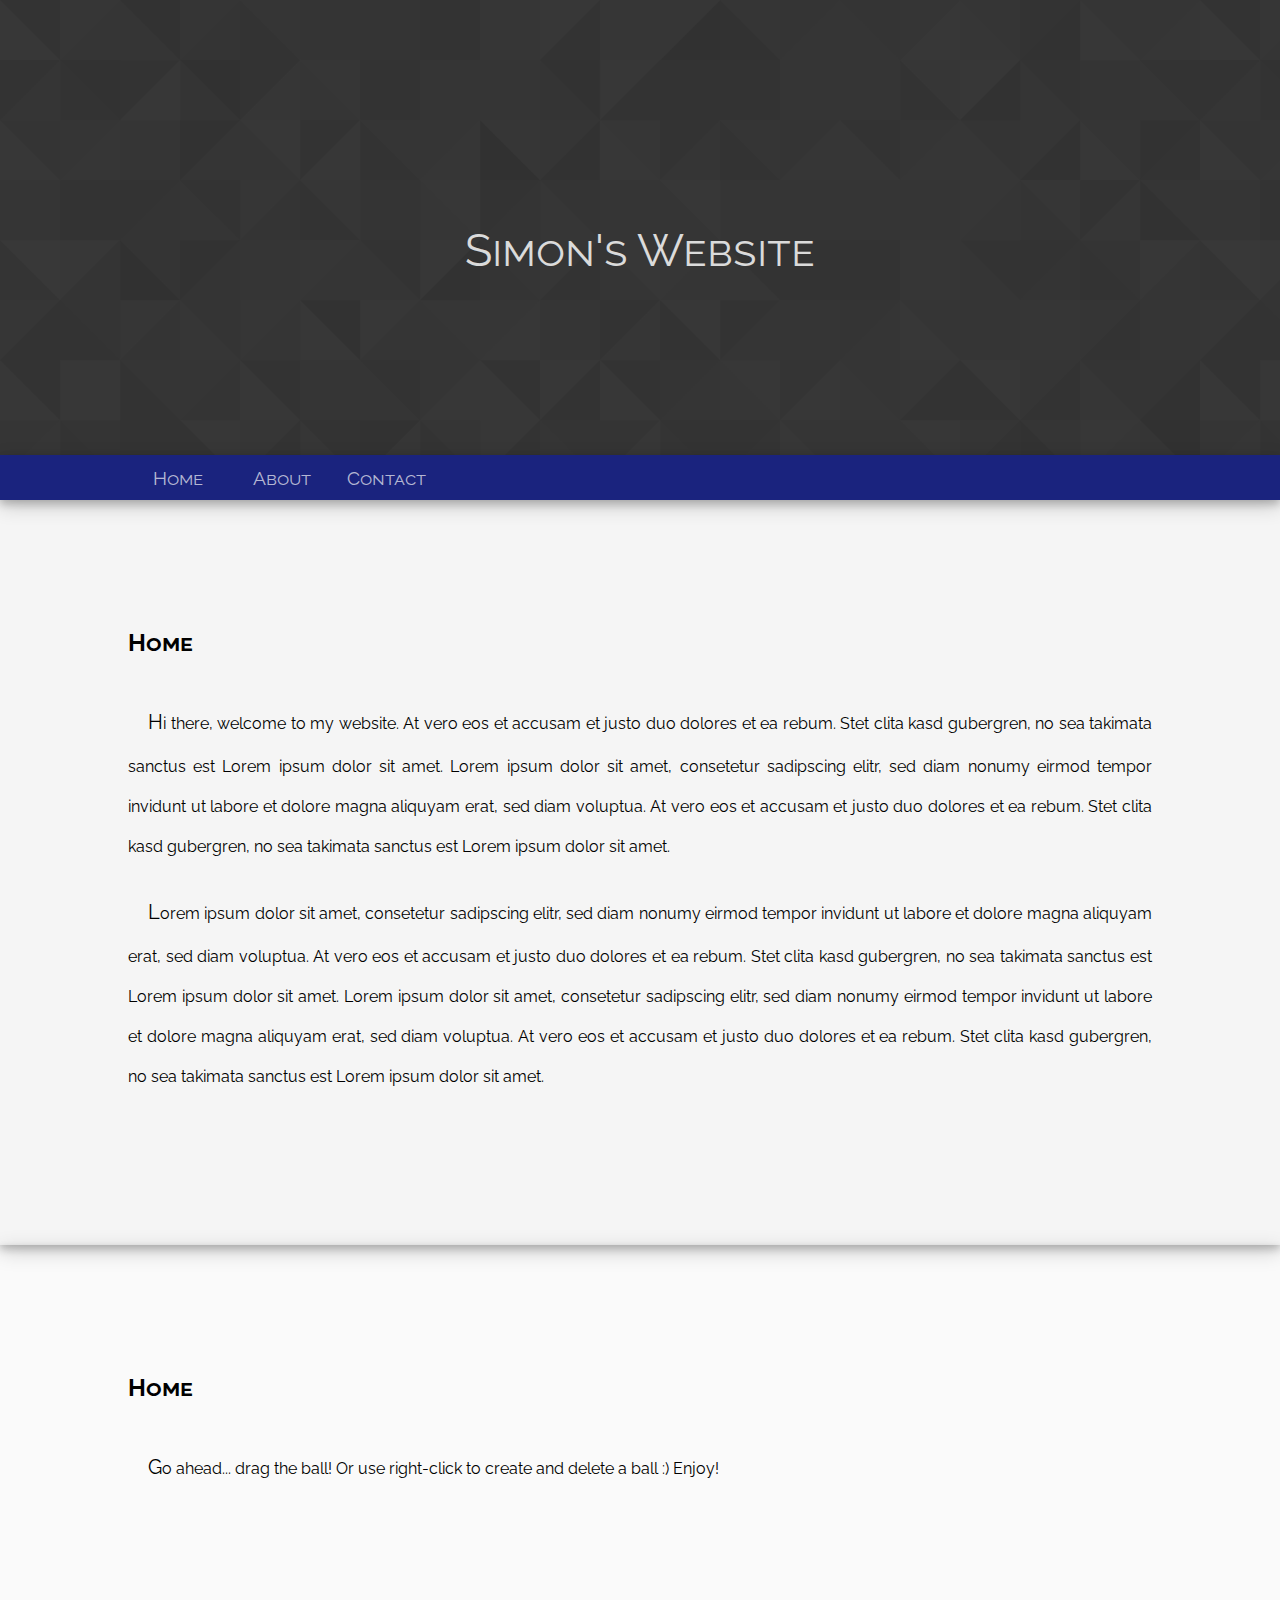
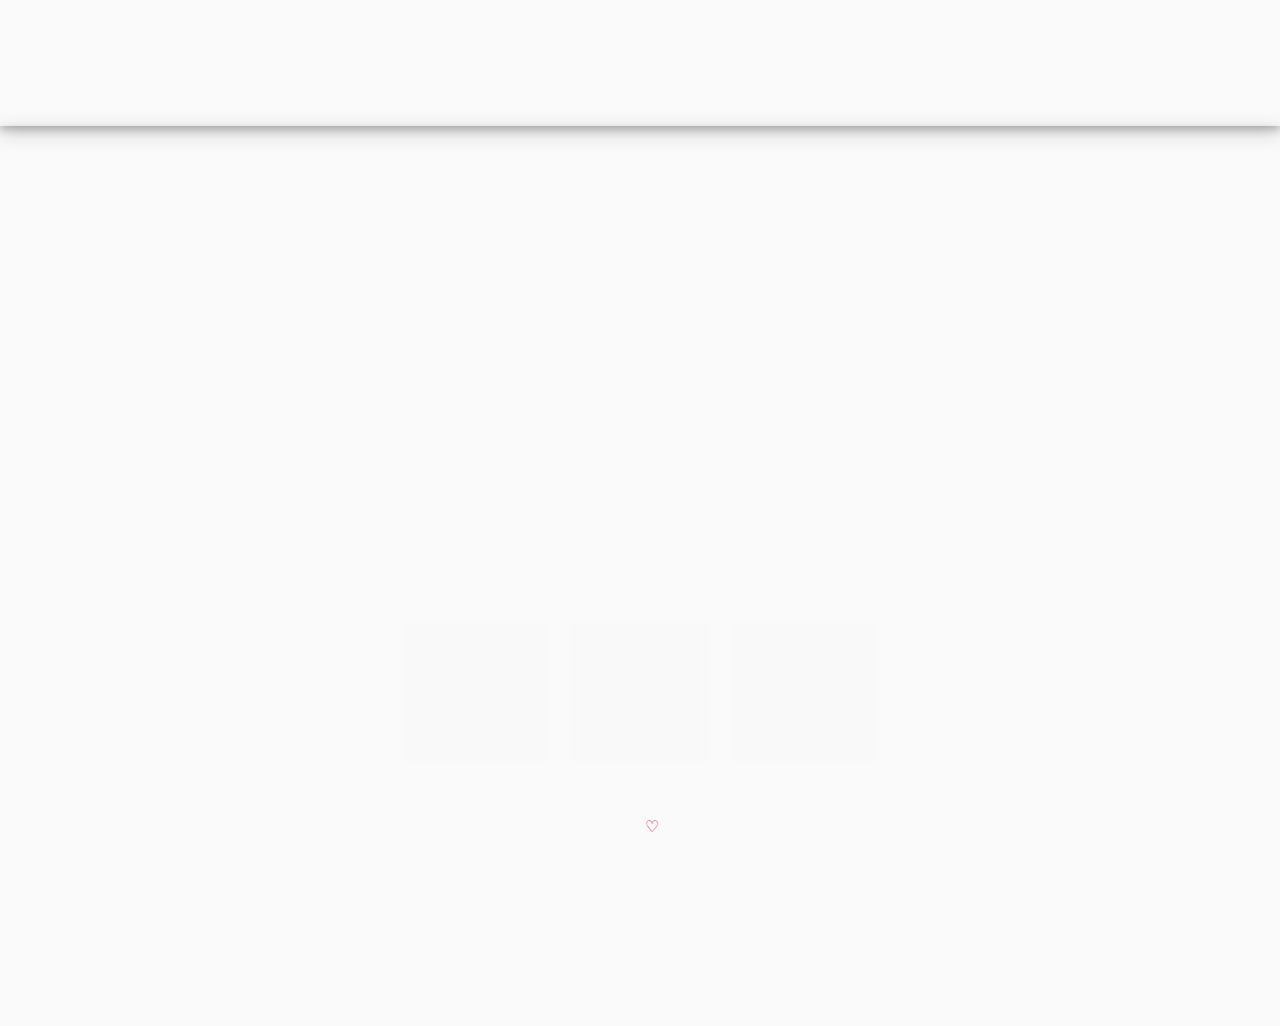
<file: src/index.html>
<!DOCTYPE html>
<html lang="en">
<head>
    <meta charset="UTF-8">
    <title>My Website</title>

    <script>
        //Switch for IE
        var ua = window.navigator.userAgent;
        var msie = ua.indexOf("MSIE ");

        if (msie > 0 || !!navigator.userAgent.match(/Trident.*rv\:11\./)) {
            document.write('<script type="text/undefined">')
            window.location.replace("/TestWebsite/pages/ie-redirect.html");
        }
    </script>
</head>
<body>
<div id="page">
    <div class="header">
        <div class="title">
            <h1>Simon's Website</h1>
        </div>
        <div class="navigation-box">
            <ul class="navigation">
                <div class="left">
                    <li><a href="javascript:;" id="home-link" class="navigation-item scroll-item" data-content="home">Home</a>
                    </li>
                    <li><a href="javascript:;" id="about-link" class="navigation-item  scroll-item"
                           data-content="about">About </a></li>
                    <li><a href="javascript:;" id="contact-link" class="navigation-item  scroll-item"
                           data-content="contact">Contact</a></li>
                </div>
                <div class="right">
                    <li>
                        <a href="javascript:;" id="theme-link" class="navigation-item toggle-item" data-content="page">
                            <i class="fa fa-moon-o"></i>
                        </a>
                    </li>
                    <li class="scrollup">
                        <a href="javascript:;" id="scrollup-link" class="navigation-item scroll-item"
                           data-content="page">
                            <i class="fa fa-caret-up"></i>
                        </a>
                    </li>
                </div>


            </ul>
        </div>
    </div>
    <div class="content">
        <div id="home" class="content-item include-content" data-content="home.html">
        </div>
        <div id="myCanvas" class="canvas">
            <canvas id="canvas"></canvas>
        </div>
        <div id="canvas-context-menu" class="context-menu">
            <h3>Create a new ball</h3>
            <input id="colorInput" class="inputField" type="number" placeholder="Number from 0 to 360">
            <input id="sizeInput" class="inputField" type="number" placeholder="Size in px">
            <input id="addBallButton" class="button" type="submit">
        </div>
        <div id="about" class="content-item include-content" data-content="about.html">
        </div>
        <div id="contact">
            <div class="social">
                <h1>Meet Me Elsewhere</h1>

                <div class="social-links">
                    <a target="_blank" href="//google.com" class="icon-link github">
                        <i class="fa fa-github"></i>
                        <span></span>
                    </a>
                    <a target="_blank" href="//google.com" class="icon-link mail">
                        <i class="fa fa-envelope"></i>
                        <span></span>
                    </a>
                    <a target="_blank" href="//google.com" class="icon-link google">
                        <i class="fa fa-google-plus"></i>
                        <span></span>
                    </a>
                </div>
                <p>Coded with <span>&#9825;</span> by Simon</p>
            </div>
        </div>
    </div>
</div>
</body>

<link href="//fonts.googleapis.com/css?family=Raleway:300" rel="stylesheet" type="text/css">
<link href="http://fortawesome.github.io/Font-Awesome/assets/font-awesome/css/font-awesome.css" rel="stylesheet"
      type="text/css">
<link href="style/styles.css" rel="stylesheet" type="text/css">
<link href="style/navigation.css" rel="stylesheet" type="text/css">
<link href="style/content.css" rel="stylesheet" type="text/css">
<link href="style/contact.css" rel="stylesheet" type="text/css">

<link href="style/dark-theme.css" rel="stylesheet" type="text/css" id="style-dark-theme" disabled="disabled">
</html>


<script src="scripts/jquery/jquery-2.2.2.min.js"></script>
<script src="scripts/jquery/jquery-ui.min.js"></script>
<script src="scripts/main.js"></script>
<script src="scripts/ballGame.js"></script>
</file>
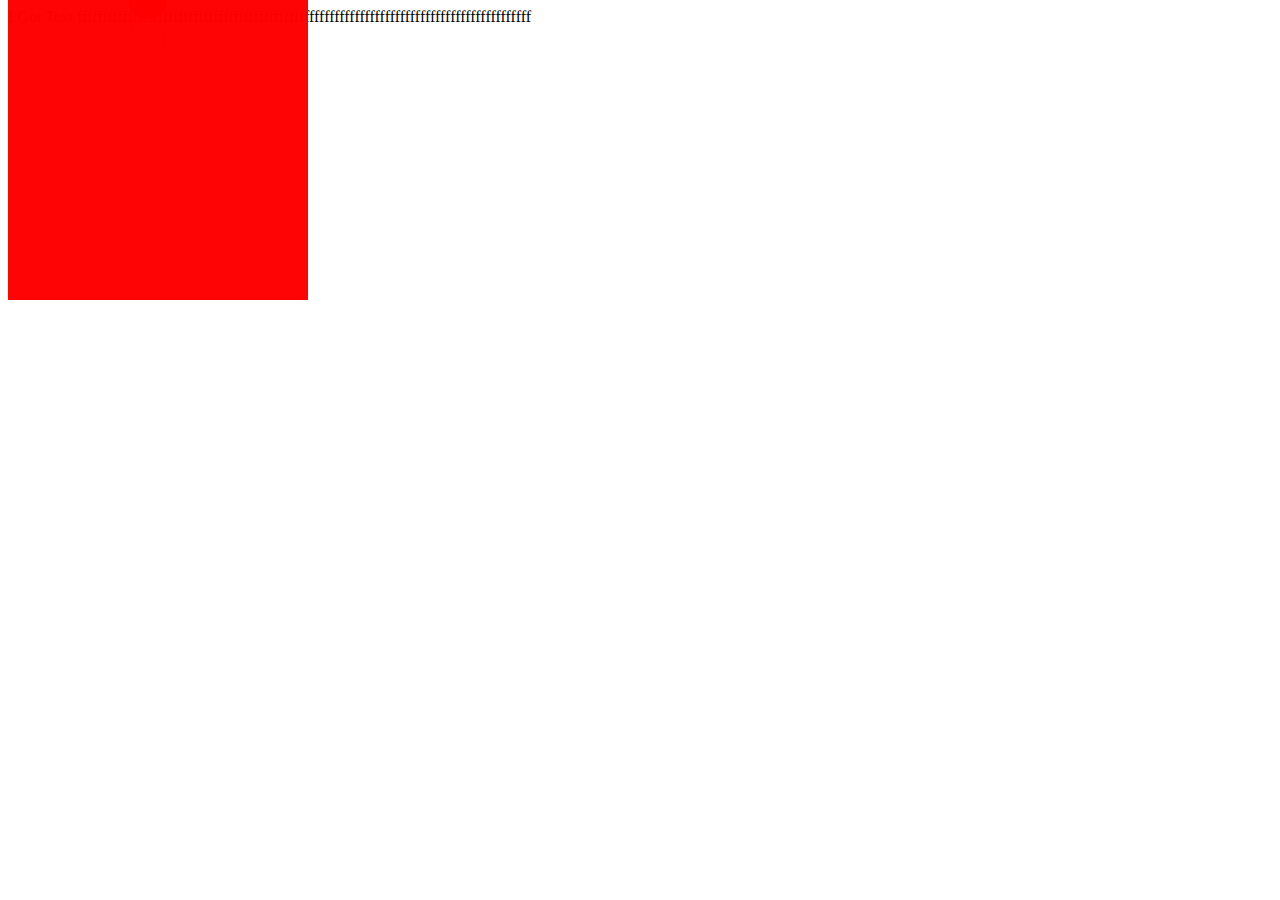
<file: src/includes/test.html>
<!DOCTYPE html>
<html lang="en">
<head>
    <meta charset="UTF-8">
    <title>Test</title>

    <script src="../scripts/jquery/jquery-2.2.2.min.js"></script>
    <script>
        var x=0;
        var ctx;
        var canvas;
        $(document).ready(function () {
            canvas = document.getElementById('canvas');
            canvas.width = 300;
            canvas.height = 300;
            ctx = canvas.getContext("2d");

            update();
            function update() {

                requestAnimationFrame(update);


//                ctx.globalCompositeOperation = "source-over";
                ctx.beginPath();
                ctx.arc(140,x,20, 0, Math.PI * 2, false);
                ctx.fillStyle = "red";
                ctx.fill();
                ctx.closePath();


                //ctx.fillStyle = "rgba(255,255,255,0.5)";
  //              ctx.globalCompositeOperation = "source-atop";
                ctx.fillStyle = "none";
                ctx.globalAlpha=0.2;

                ctx.fillRect(0,0,canvas.width,canvas.height);



                if(x>300)x=0;

                x++;
            }
        });
    </script>
    <style>
        canvas {
            position: absolute;
            top: 0;
        }
    </style>
</head>
<body>
<div>I Got Text ffffffffffffffffffffffffffffffffffffffffffffffffffffffffffffffffffffffffffffffffffffffffff</div>
<canvas id="canvas"></canvas>
</body>
</html>
</file>
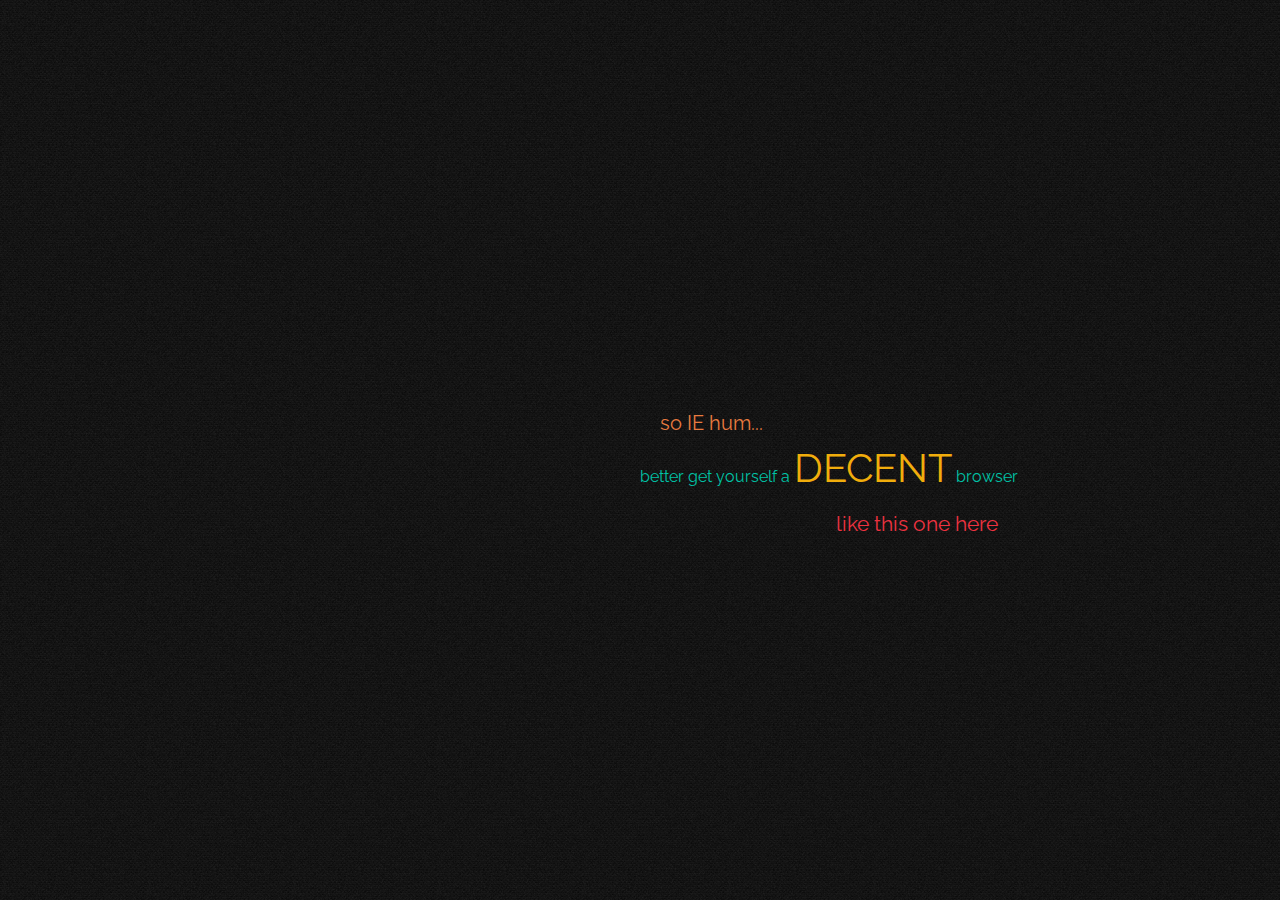
<file: src/pages/ie-redirect.html>
<!DOCTYPE html>
<html lang="en">
<head>
    <meta charset="UTF-8">
    <title>Get a decent browser</title>
</head>
<body>
<div class="page">
    <div class="content">
        <p class="top">so IE hum...<p>
        <p class="middle">better get yourself a <span>DECENT</span> browser<p>
        <p class="bottom"><a target="_blank" href="https://www.google.com/chrome/browser/desktop/index.html">like this one here</a></p>

    </div>
</div>
</body>
<link href="//fonts.googleapis.com/css?family=Raleway:300" rel="stylesheet" type="text/css">
<link href="../style/ie-redirect.css" rel="stylesheet" type="text/css" >
</html>
</file>
<file: src/style/styles.css>
* {
    padding: 0;
    margin: 0;
}

body {
    padding: 0;
    font-family: 'Raleway', sans-serif;
    color: black;
    font-variant: small-caps;
}

/***************Header***************/

.header {
    height: 500px;
    position: relative;
    background: url("../img/background-dark.png") fixed;
    color: rgba(250, 250, 250, 0.85);
}

.title {
    width: 100%;
    height: 100%;
}

.title h1 {
    font-size: 34pt;
    font-weight: normal;
    position: absolute;
    top: 50%;
    left: 50%;
    -webkit-transform: translate(-50%, -50%);
    -moz-transform: translate(-50%, -50%);
    -ms-transform: translate(-50%, -50%);
    -o-transform: translate(-50%, -50%);
    transform: translate(-50%, -50%);
}
</file>
<file: src/style/navigation.css>
.navigation-box {
    width: 100%;
    height: 45px;
    position: absolute;
    bottom: 0px;
    background-color: #1A237E;
    box-shadow: 0 4px 8px 0 rgba(0, 0, 0, 0.2), 0 6px 20px 0 rgba(0, 0, 0, 0.19);
    -webkit-transition: height 0.2s ease;
    -moz-transition: height 0.2s ease;
    -o-transition: height 0.2s ease;
    transition: height 0.2s ease;
    z-index: 10;
}

.navigation-scrolling {
    position: fixed;
    top: 0px;
}

.navigation {
    width: auto;
    height: 100%;
    margin-left: 10%;
    margin-right: 10%;
}

.navigation li {
    height: 100%;
    width: 100px;
    list-style: none;
    display: inline-flex;
    text-align: center;
}

.navigation li :hover {
    background-color: #3F51B5;
}

.navigation-item {
    width: 100%;
    height: 37px;
    text-decoration: none;
    font-size: 14pt;
    padding: 12px 0px 0px 0px;
    color: rgba(250, 250, 250, 0.7);
    -webkit-transition: background-color 0.2s ease-in-out;
    -moz-transition: background-color 0.2s ease-in-out;
    -o-transition: background-color 0.2s ease-in-out;
    transition: background-color 0.2s ease-in-out;
}

.active-scroll-item {
    background-color: #E91E63;
}

.toggle-item {
    height: 33px;
}

.left {
    float: left;
}

.right {
    float: right;
}
</file>
<file: src/style/content.css>
.content {
    background-color: #FAFAFA;
}

.content-item {
    padding: 10% 10% 10% 10%;
    box-shadow: 0 4px 8px 0 rgba(0, 0, 0, 0.2), 0 6px 20px 0 rgba(0, 0, 0, 0.19);
    min-height: 25vh;
    position: relative;
    z-index: 3;
}
.content-item h2 {
    margin-bottom: 40px;
    font-size: 24px;
}
.content-item h3 {
    margin-bottom: 25px;
    font-size: 18px;
}
.content-item p {
    line-height: 2.5;
    font-variant: normal;
    text-indent: 1.25em;
    text-align: justify;
    margin-bottom: 20px;
}
.content-item p:first-letter {
    font-size: 15pt;
}

.content-one {
    background-color: #F5F5F5;
}

.content-two {
    background-color: #FAFAFA;
}
#about {
    -webkit-user-select: none;
    -moz-user-select: none;
    user-select: none;
    cursor: pointer;
    position: relative;
    background: transparent;
}
.canvas {
    position: absolute;
    width: 100%;
    -webkit-user-select: none;
    -moz-user-select: none;
    user-select: none;
    z-index: 0;
}
.context-menu{
    position: fixed;
    display: none;
    width:200px;
    height:200px;
    background-color: #FEFEFE;
    box-shadow: 0 4px 8px 0 rgba(0, 0, 0, 0.2), 0 6px 20px 0 rgba(0, 0, 0, 0.19);
    padding:30px;
    z-index: 100;
}
.inputField{
    width: 100%;
    padding: 12px 20px;
    margin: 0 0 16px 0;
    display: inline-block;
    border: 1px solid #ccc;
    border-radius: 4px;
    box-sizing: border-box;
}
.button {
    width: 100%;
    background-color: #3F51B5;
    color: rgba(250, 250, 250, 0.7);;
    padding: 14px 20px;
    margin: 0 0 16px 0;
    border: none;
    border-radius: 4px;
    cursor: pointer;
}
.button:hover{
    background-color: #E91E63;
}
</file>
<file: src/style/contact.css>
#contact {
    padding: 0;
    height: 100vh;
    box-shadow: 0 4px 8px 0 rgba(0, 0, 0, 0.2), 0 6px 20px 0 rgba(0, 0, 0, 0.19);
    background: url("../img/background-dark.png") fixed;
}

.social {
    text-align: center;
    padding-top: 40vh;
}

.social h1 {
    margin-top: 0;
    font-weight: normal;
    color: rgba(250, 250, 250, 0.85);
}

.social-links {
    margin-top: 100px;
}

.icon-link {
    display: inline-block;
    width: 140px;
    height: 140px;
    position: relative;
    overflow: hidden;
    margin: 0 10px 0 10px;

    background-color: rgba(250, 250, 250, 0.1);
}

.icon-link i {
    z-index: 2;
    position: absolute;
    left: 0;
    width: 100%;
    height: 100%;
    line-height: 140px;
    font-size: 40pt;
    color: black;
    transition: color .4s ease-in-out;
}

.icon-link:hover i {
    color: white;
}

.github i {
    color: #4078c0;
}

.mail i {
    color: #34a753;
}

.google i {
    color: #e94335;
}

.icon-link span {
    z-index: 1;
    position: absolute;
    top: 50%;
    left: 50%;
    width: 150%;
    height: 150%;
    background-color: black;
    transform: translate(-50%, -50%) scale(0);
    transition: transform .5s ease-in-out;
}

.icon-link:hover span {
    transform: translate(-50%, -50%) scale(1);
}

.github span {
    background-color: #4078c0;
}

.mail span {
    background-color: #34a753;
}

.google span {
    background-color: #e94335;
}

.social p {
    margin-top: 50px;
    color: rgba(250, 250, 250, 0.6);
}
.social p span {
    color: crimson;
}
</file>
<file: src/style/dark-theme.css>
.toggle-item {
    height: 33px;
    box-shadow: inset 2px 3px 10px rgba(0, 0, 0, 0.15)
}

.content{
    background-color: #303030;
    color: rgba(250, 250, 250, 0.85);
}

.content-one{
    background-color: #303030;
    box-shadow: 0 4px 8px 0 rgba(0, 0, 0, 0.2), 0 6px 20px 0 rgba(0, 0, 0, 0.19);
}
.content-two{
    background-color: #212121;
    box-shadow: 0 4px 8px 0 rgba(0, 0, 0, 0.2), 0 6px 20px 0 rgba(0, 0, 0, 0.19);
}
</file>
<file: src/style/ie-redirect.css>
* {
    margin: 0;
    padding: 0;
}

body {
    background: url("../img/ie-redirect-background.png") fixed;
    font-family: 'Raleway', sans-serif;
    color: white;
    font-weight: normal;
}

.page {
    position: absolute;
    width: 100%;
    height: 100%;
    background-color: rgba(0, 0, 0, 0.16);
}

.content {
    position: absolute;
    bottom: 40%;
    left: 50%;
    line-height: 1.5;
}

.top {
    font-size: 15pt;
    color: #E97B40;
    margin-left: 20px;
}

.middle {
    font-size: 12pt;
    color: #00C3A6;
}
.middle span {
    font-size: 30pt;
    color: #F1AD0C;
}

.bottom a{
    font-size: 16pt;
    color: #EC3240;
    text-decoration: none;
    float: right;
    margin-right: 20px;
    margin-top: 10px;
}
.bottom a:hover {
    text-decoration: underline;
 }
</file>
